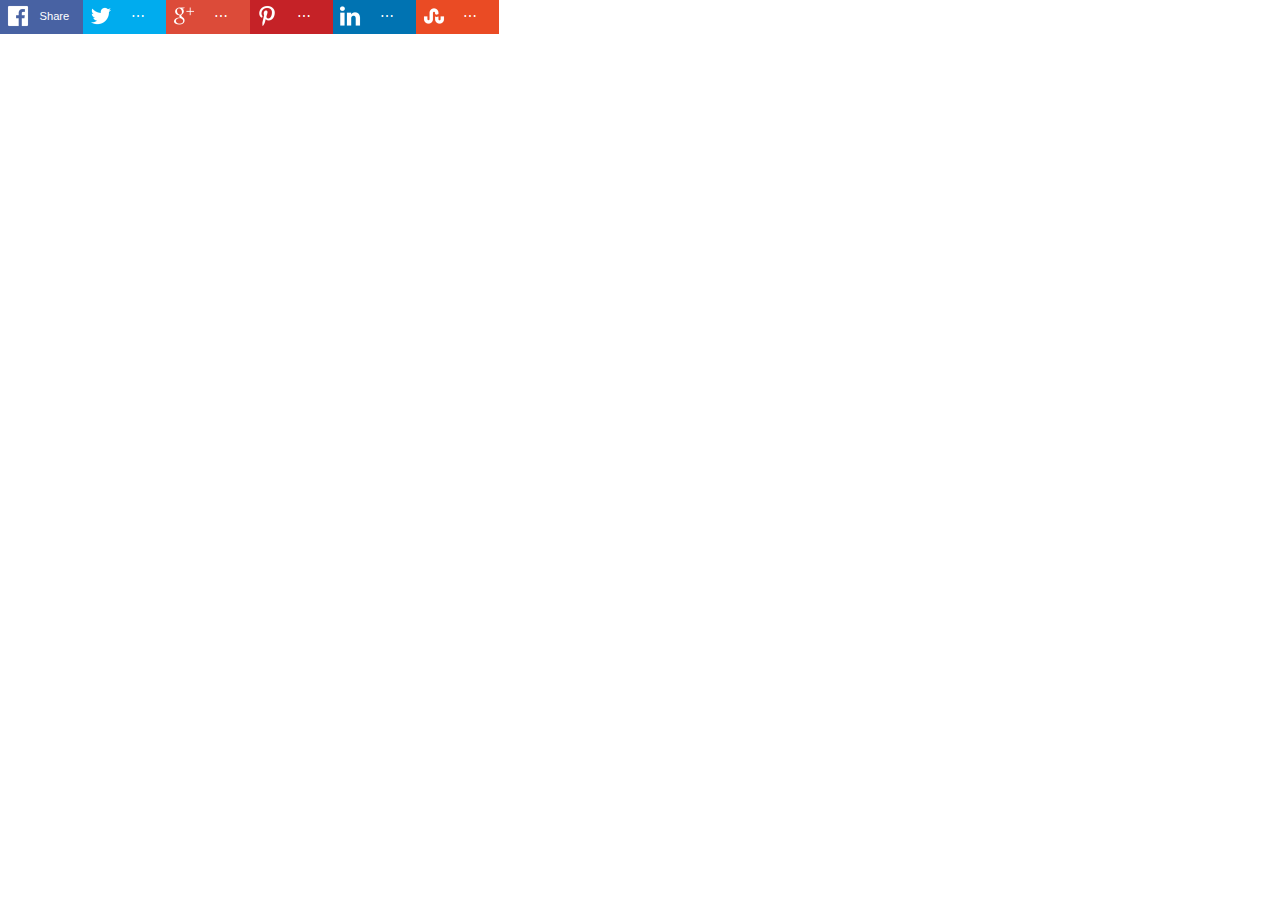
<file: widgets/1.html>
<!DOCTYPE html>
<!--
   SocialCountsJS widget no. 1
   - Written by Seon-Wook Park (http://www.swook.net/)
   - Licensed under LGPLv3
-->
<html>
	<head>
		<link rel="stylesheet" type="text/css" href="css/common.css"/>
		<link rel="stylesheet" type="text/css" href="css/1.css"/>
	</head>
	<body>
    <script src="js/underscore-min.js" type="text/javascript"></script>
		<script src="../socialcounts.js" type="text/javascript"></script>
		<script src="js/common.js" type="text/javascript"></script>
	</body>
</html>
</file>
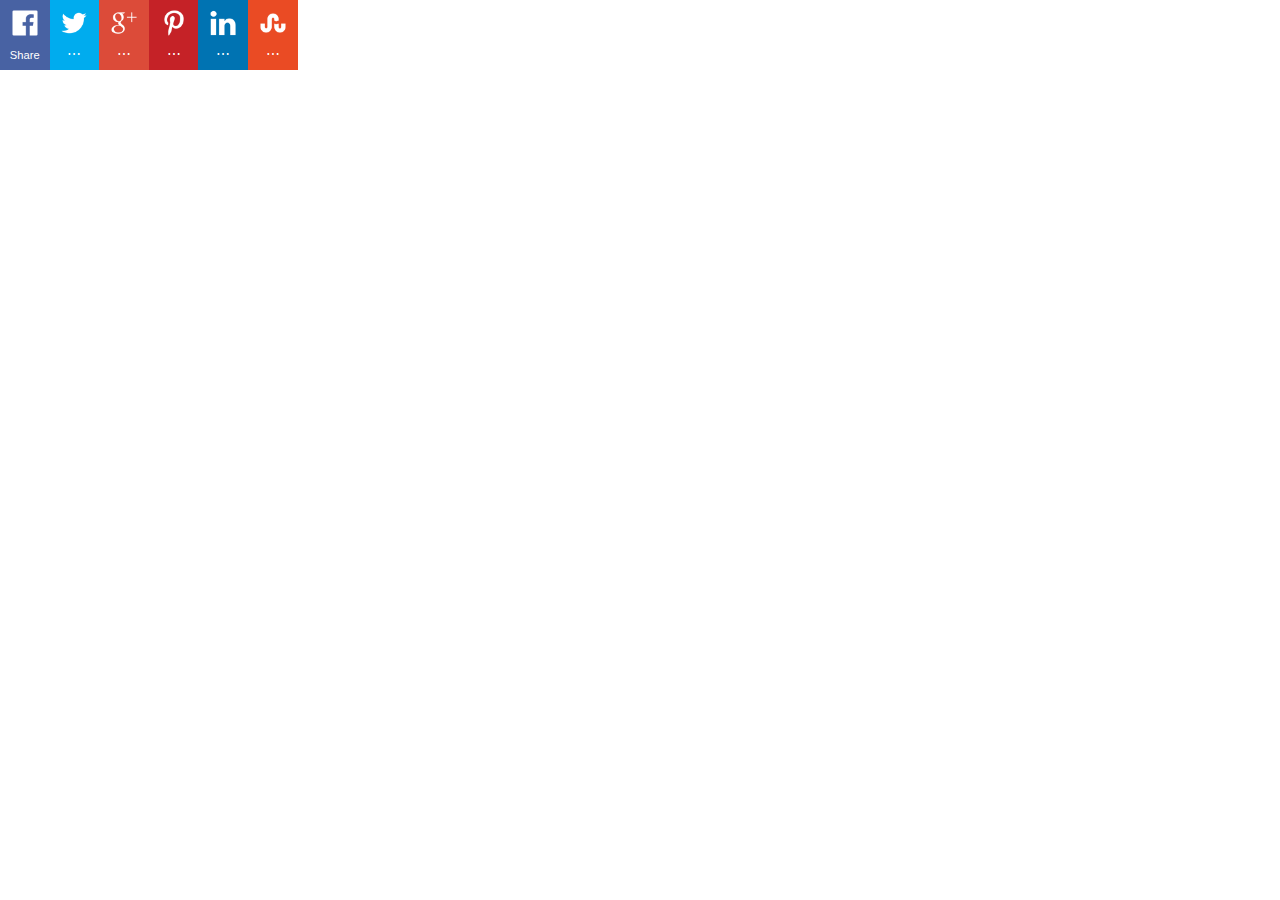
<file: widgets/2.html>
<!DOCTYPE html>
<!--
   SocialCountsJS widget no. 2
   - Written by Seon-Wook Park (http://www.swook.net/)
   - Licensed under LGPLv3
-->
<html>
	<head>
		<link rel="stylesheet" type="text/css" href="css/common.css"/>
		<link rel="stylesheet" type="text/css" href="css/2.css"/>
	</head>
	<body>
    <script src="js/underscore-min.js" type="text/javascript"></script>
		<script src="../socialcounts.js" type="text/javascript"></script>
		<script src="js/common.js" type="text/javascript"></script>
	</body>
</html>
</file>
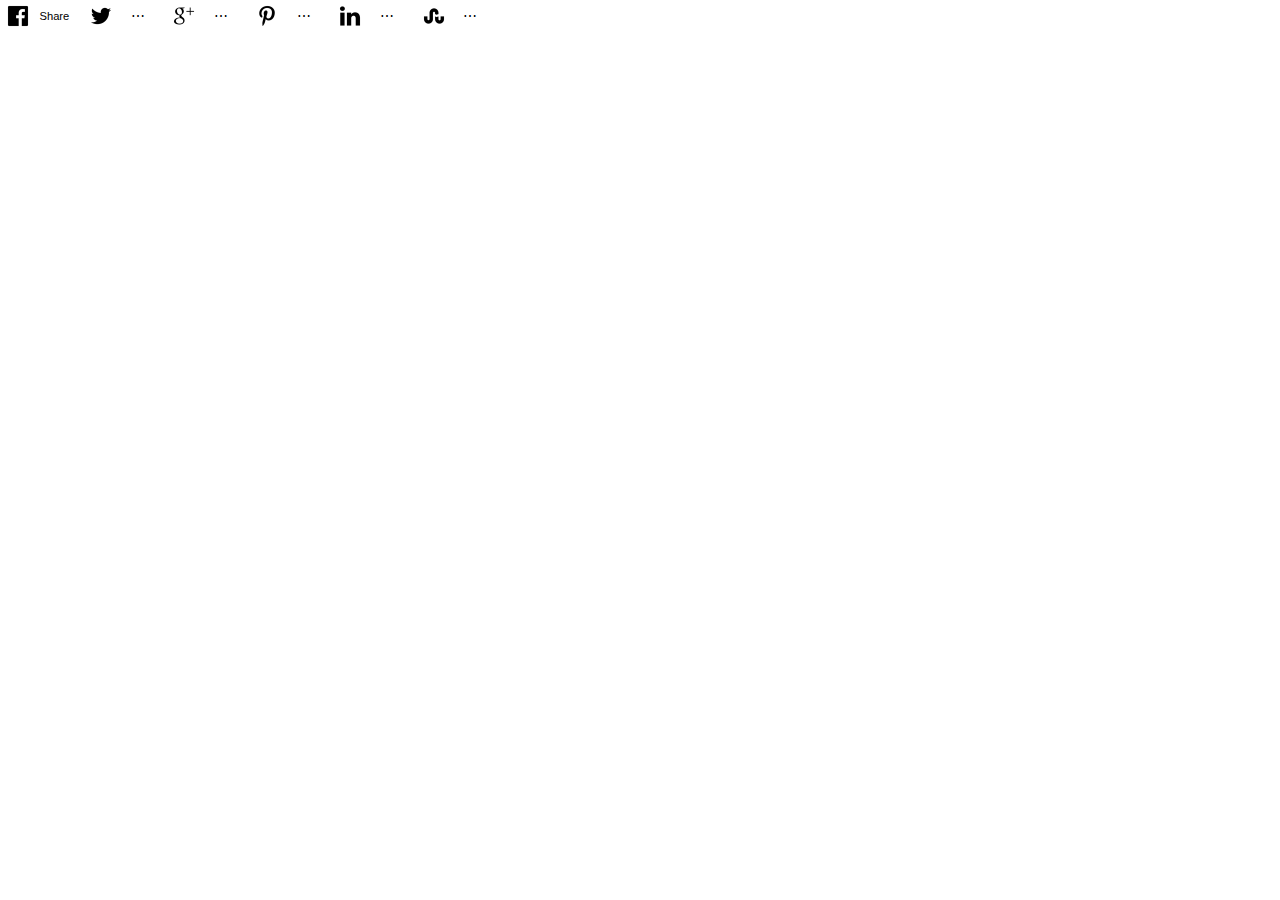
<file: widgets/3.html>
<!DOCTYPE html>
<!--
   SocialCountsJS widget no. 3
   - Written by Seon-Wook Park (http://www.swook.net/)
   - Licensed under LGPLv3
-->
<html>
	<head>
		<link rel="stylesheet" type="text/css" href="css/common.css"/>
		<link rel="stylesheet" type="text/css" href="css/3.css"/>
	</head>
	<body>
    <script src="js/underscore-min.js" type="text/javascript"></script>
		<script src="../socialcounts.js" type="text/javascript"></script>
    <script type="text/javascript">
      black = true;
    </script>
		<script src="js/common.js" type="text/javascript"></script>
	</body>
</html>
</file>
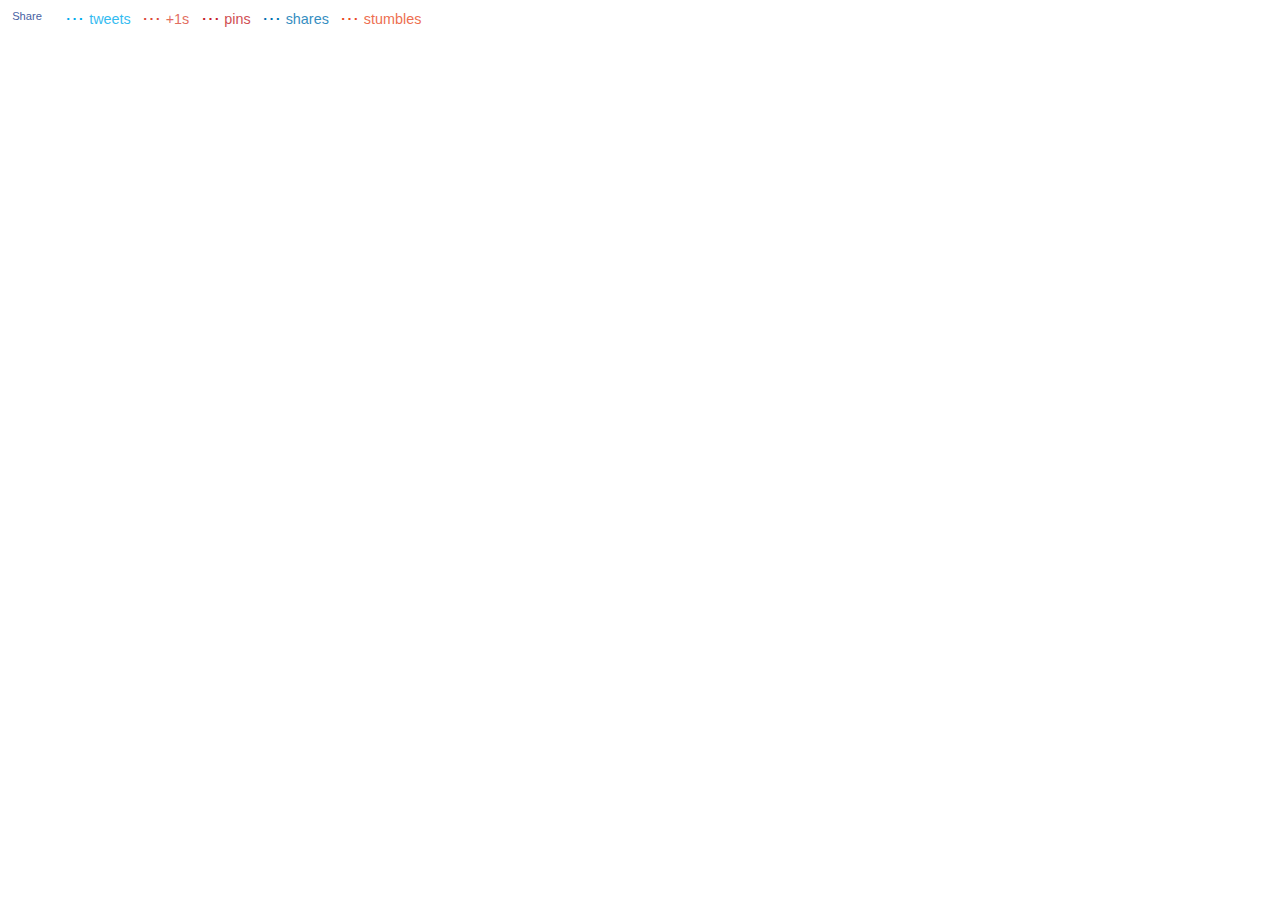
<file: widgets/5.html>
<!DOCTYPE html>
<!--
   SocialCountsJS widget no. 4
   - Written by Seon-Wook Park (http://www.swook.net/)
   - Licensed under LGPLv3
-->
<html>
	<head>
		<link rel="stylesheet" type="text/css" href="css/common.css"/>
		<link rel="stylesheet" type="text/css" href="css/5.css"/>
	</head>
	<body>
    <script src="js/underscore-min.js" type="text/javascript"></script>
		<script src="../socialcounts.js" type="text/javascript"></script>
		<script type="text/javascript">
      black = true;
    </script>
		<script src="js/common.js" type="text/javascript"></script>
	</body>
</html>
</file>
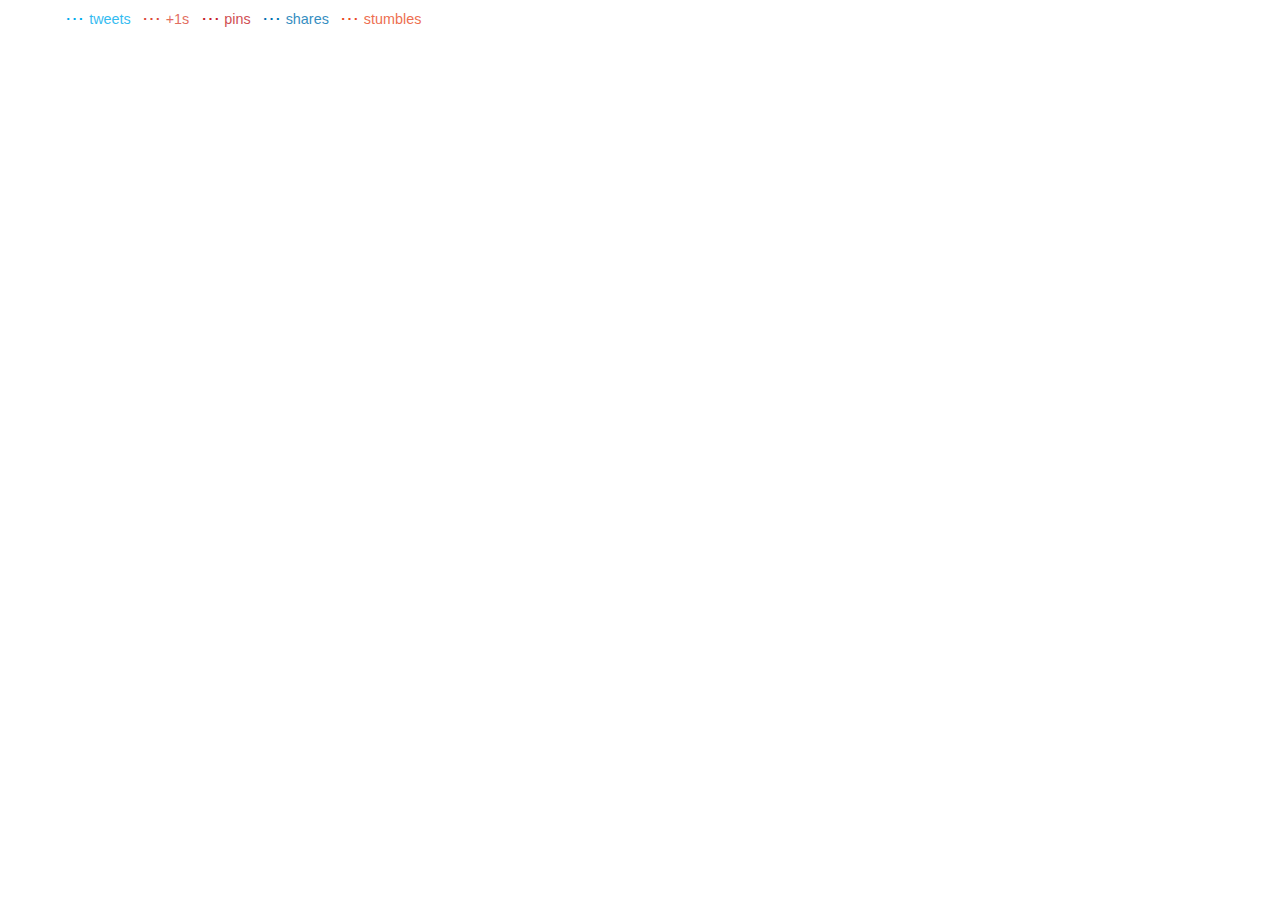
<file: widgets/6.html>
<!DOCTYPE html>
<!--
   SocialCountsJS widget no. 6
   - Written by Seon-Wook Park (http://www.swook.net/)
   - Licensed under LGPLv3
-->
<html>
	<head>
		<link rel="stylesheet" type="text/css" href="css/common.css"/>
		<link rel="stylesheet" type="text/css" href="css/6.css"/>
	</head>
	<body>
    <script src="js/underscore-min.js" type="text/javascript"></script>
		<script src="../socialcounts.js" type="text/javascript"></script>
		<script type="text/javascript">
      widgetType = "Button";
    </script>
		<script src="js/common.js" type="text/javascript"></script>
	</body>
</html>
</file>
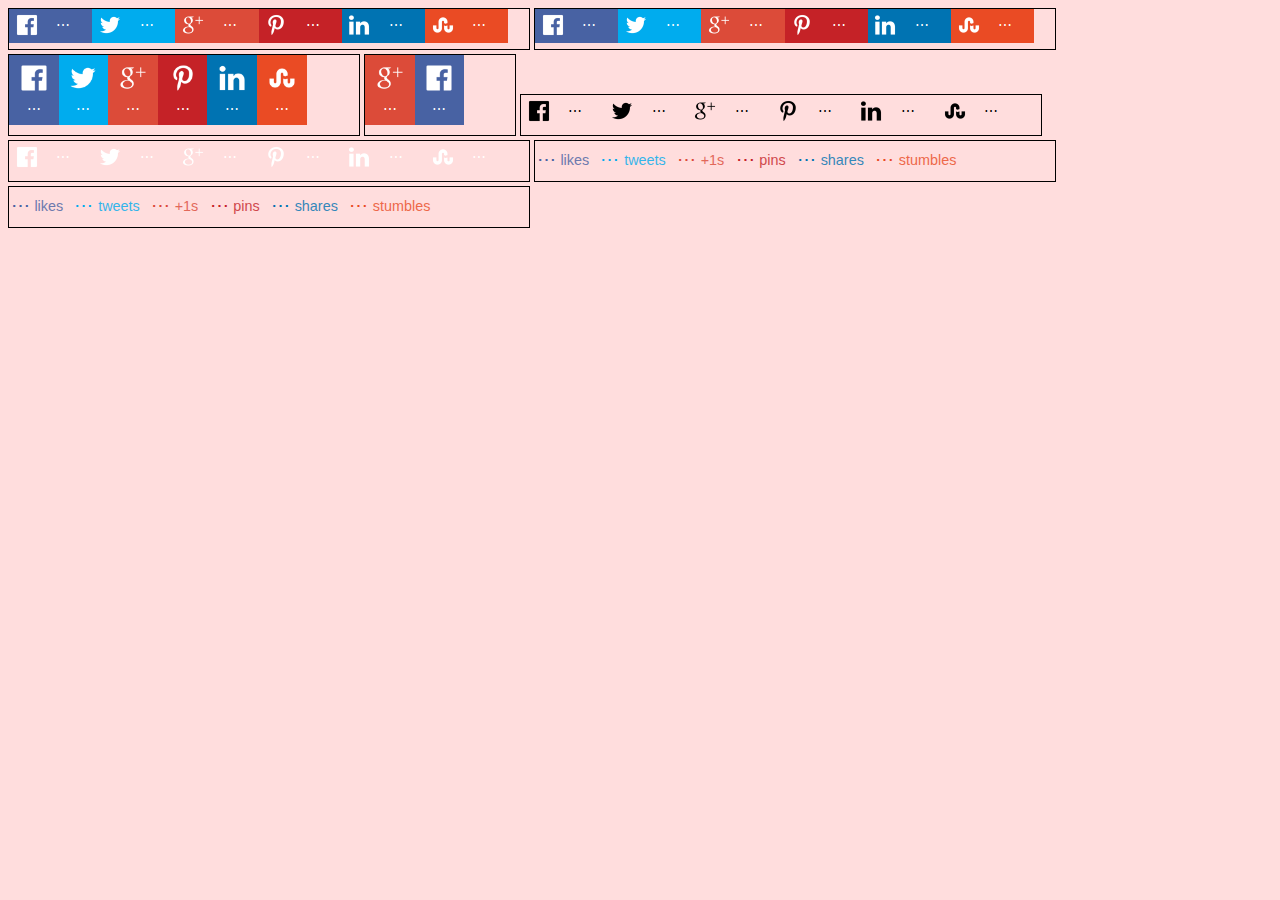
<file: widgets/test.html>
<!DOCTYPE html>
<html>
  <style>
    body {
      background-color: #FDD;
    }
    iframe {
      border: 1px solid black;
    }
  </style>
	<body>
    <iframe src="1.html?url=https://github.com" width="520" height="40"></iframe>
    <iframe src="1.html?url=http://facebook.com" width="520" height="40"></iframe>
    <iframe src="2.html?url=http://twitter.com" width="350" height="80"></iframe>
    <iframe src="2.html?svcs=googleplus,facebook" width="150" height="80"></iframe>
    <iframe src="3.html?url=http://xkcd.com" width="520" height="40"></iframe>
    <iframe src="4.html?url=http://newyorktimes.com" width="520" height="40"></iframe>
    <iframe src="5.html?url=http://ethz.ch" width="520" height="40"></iframe>
    <iframe src="6.html?url=http://www.imperial.ac.uk" width="520" height="40"></iframe>
	</body>
</html>
</file>
<file: widgets/css/common.css>
/*
   SocialCountsJS widgets common CSS
   - Written by Seon-Wook Park (http://www.swook.net/)
   - Licensed under LGPLv3
*/

body {
  padding: 0;
  margin:  0;
}

div.social {
  position: relative;
  float:    left;
  cursor:   pointer;

  text-decoration: none;
  text-align:      center;
  font-family:     sans-serif,Arial,Verdana,Helvetica;

  margin:   0;
}

div.social img.icon {
  position: absolute;
  display:  block;
  float:    left;
  top:      0;
  left:     0;
  width:    2rem;
  height:   2rem;
}

div.social span.counts {
  display:     block;
  color:       white;
  font-size:   90%;
  line-height: 90%;

  transition: opacity .5s ease-out;
}

div.social:hover span.counts {
  opacity: 0;
}

div.social span.clabel {
  display: none;
}

div.social span.sharelbl {
  display:     block;
  position:    absolute;
  opacity:     0;
  color:       white;
  font-size:   90%;
  line-height: 90%;

  transition: opacity .5s ease-out;
}

div.social:hover span.sharelbl {
  opacity: 1;
}

div.social span.button {
  position:    absolute;
  top:         0;
  left:        0;
  padding-top: 2rem;

  width:  100%;

  opacity:    0;
  transition: opacity .5s ease-out;
}

div.social span.button iframe,
div.social span.button img {
  display:  block;
  border:   0;
  margin:   0 auto;
  overflow: visible;
}

div.social span.button img {
  cursor:     pointer;
  margin-top: -1.5rem;
}

#facebook iframe {
  height: 20px;
  width:  49px;
  margin: -24px auto 0 auto;
}

#twitter iframe {
  height: 20px;
  width:  59px;
  margin: -24px auto 0 auto;
}

#googleplus iframe {
  height: 24px;
  width:  38px;
  margin: -27px auto 0 auto;
}

#stumbleupon iframe {
  height: 18px;
  width:  65px;
  margin: -22px auto 0 auto;
}

div.social:hover span.button {
  opacity: 1;
}

#facebook { background-color: #4862a3; }
#twitter { background-color: #00acee; }
#googleplus { background-color: #dc4b39; }
#pinterest { background-color: #c52227; }
#linkedin { background-color: #0073b2; }
#stumbleupon { background-color: #ea4b24; }
#reddit { background-color: #336699; }
#delicious { background-color: #3399ff; }
</file>
<file: widgets/css/1.css>
/*
   SocialCountsJS widget no. 1 CSS
   - Written by Seon-Wook Park (http://www.swook.net/)
   - Licensed under LGPLv3
*/

div.social {
  width:   5.2rem;
  height:  .9rem;
  padding: .6rem 0;
}

div.social span.counts {
  padding-left: 1.6rem;
}

div.social span.sharelbl {
  top:       .7rem;
  left:      1.6rem;
  width:     3.6rem;
  height:    .7rem;
  font-size: .7rem;
}

div.social img.icon {
  left: .1rem;
}
</file>
<file: widgets/css/2.css>
/*
   SocialCountsJS widget no. 2 CSS
   - Written by Seon-Wook Park (http://www.swook.net/)
   - Licensed under LGPLv3
*/

div.social {
  height:  3.2rem;
  width:   3.1rem;
  padding: .6rem 0;
}

div.social span.counts {
  padding-top: 2.4rem;
  height:      .8rem;
}

div.social span.sharelbl {
  top:       3.1rem;
  width:     3.1rem;
  height:    .7rem;
  font-size: .7rem;
}

div.social img.icon {
  padding: .1rem .3rem;

  top:    .1rem;
  height: 2.5rem;
  width:  2.5rem;
}
</file>
<file: widgets/css/3.css>
/*
   SocialCountsJS widget no. 3 CSS
   - Written by Seon-Wook Park (http://www.swook.net/)
   - Licensed under LGPLv3
*/

div.social {
  width:   5.2rem;
  height:  .9rem;
  padding: .6rem 0;

  color:            black;
  background-color: transparent !important;
}

div.social span.counts {
  padding-left: 1.6rem;

  color: inherit;
}

div.social span.sharelbl {
  top:       .7rem;
  left:      1.6rem;
  width:     3.6rem;
  height:    .7rem;
  font-size: .7rem;

  color: inherit;
}

div.social img.icon {
  left: .1rem;
}
</file>
<file: widgets/css/5.css>
/*
   SocialCountsJS widget no. 5 CSS
   - Written by Seon-Wook Park (http://www.swook.net/)
   - Licensed under LGPLv3
*/

div.social:first-of-type {
  margin-left: 0;
}

div.social {
  height:  .9rem;
  padding: .6rem 0;
  margin-left: .6rem;

  color:            black;
  background-color: transparent !important;
}

div.social span.counts {
  float:     left;
  margin:    0 .1rem;
  font-size: 1.2rem;

  color: inherit;
}

div.social span.clabel {
  position:    relative;
  display:     inline-block;
  margin-left: .2rem;

  font-size:  90%;
  opacity:    .8;
  transition: opacity .8s ease-out;
}

div.social:hover span.clabel {
  opacity: 0;
}

div.social span.sharelbl {
  top:         0;
  left:        0;
  width:       100%;
  height:      100%;
  line-height: 2.1rem;
  font-size:   .7rem;

  color: inherit;
}

div.social img.icon {
  display: none;
}

#googleplus { color: #dc4b39; }
#facebook { color: #4862a3; }
#twitter { color: #00acee; }
#linkedin { color: #0073b2; }
#reddit { color: #336699; }
#stumbleupon { color: #ea4b24; }
#delicious { color: #3399ff; }
#pinterest { color: #c52227; }
</file>
<file: widgets/css/6.css>
/*
   SocialCountsJS widget no. 6 CSS
   - Written by Seon-Wook Park (http://www.swook.net/)
   - Licensed under LGPLv3
*/

div.social:first-of-type {
  margin-left: 0;
}

div.social {
  cursor: default;

  height:  .9rem;
  padding: .6rem 0;
  margin-left: .6rem;

  color:            black;
  background-color: transparent !important;
}

div.social span.counts {
  float:     left;
  margin:    0 .1rem;
  font-size: 1.2rem;

  color: inherit;
}

div.social span.clabel {
  position:    relative;
  display:     inline-block;
  margin-left: .2rem;

  font-size:  90%;
  opacity:    .8;
  transition: opacity .8s ease-out;
}

div.social:hover span.clabel {
  opacity: 0;
}

div.social span.sharelbl {
  display: none;
}

div.social img.icon {
  display: none;
}

#googleplus { color: #dc4b39; }
#facebook { color: #4862a3; }
#twitter { color: #00acee; }
#linkedin { color: #0073b2; }
#reddit { color: #336699; }
#stumbleupon { color: #ea4b24; }
#delicious { color: #3399ff; }
#pinterest { color: #c52227; }
</file>
